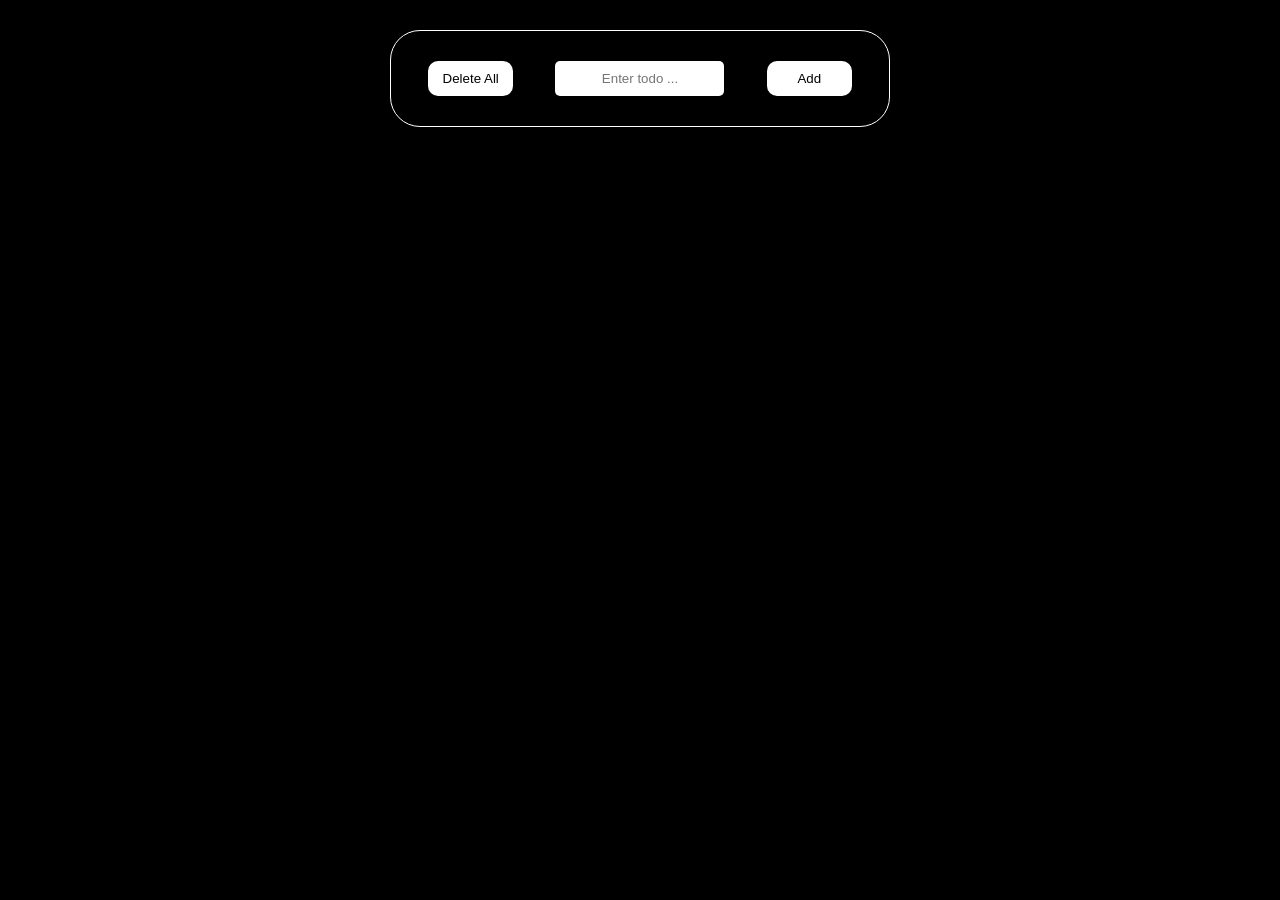
<file: hw-23/todo_list/index.html>
<!DOCTYPE html>
<html lang="en">
<head>
    <meta charset="UTF-8">
    <meta name="viewport" content="width=device-width, initial-scale=1.0">
    <title>hw-23(todo)</title>   
    <link rel="stylesheet" href="src/styles/main.css"> 
</head>

<body>
    <div id="root"></div>
    <script src="src/scripts/main.js"></script>
</body>
</html>
</file>
<file: hw-23/todo_list/src/styles/main.css>
/*Reset*/
* {
    margin: 0; 
    padding: 0;
    outline: 0;  
    border: 0;
    box-sizing: border-box; 
}

/*Color*/
:root {
    --main-background-color: rgb(0, 0, 0);
    --btn-background-color: rgb(255, 255, 255);
}

/*Todo*/
body {
    display: flex;
    justify-content: center;
    background-color: var(--main-background-color);
}

.todo-list {
    display: flex;
    flex-direction: column;
    gap: 50px;
    align-items: center;
    width: 500px;
    margin-top: 30px;
    padding-bottom: 30px;
    background-color: var(--main-background-color);
    border: 1px solid white;
    border-radius: 30px;
}

.control-panel {
    display: flex;
    justify-content: space-between;
    margin-top: 30px;
    width: 85%;
}

.control-panel__btn-dell,
.control-panel__btn-ad {
    width: 20%;
    height: 35px;
    border-radius: 10px;
    background-color: var(--btn-background-color);
    cursor: pointer;
}

.control-panel__btn-dell:active,
.control-panel__btn-ad:active,
.card__btn-dell:active {
    background-color: var(--main-background-color);
    border: 1px solid white;
    color: white;
}

.control-panel__input {
    text-align: center;
    border-radius: 5px;
}

.card {
    position: relative;
    display: flex;
    align-items: center;
    justify-content: space-around;
    gap: 10px;
    padding: 5px 10px;
    min-height: 120px;
    width: 75%;
    border: 1px solid white;
    border-radius: 10px;
}

.card--completed {
    opacity: 0.7;
}

.card--completed .card__input {
    text-decoration: line-through;
    color: rgb(76, 76, 76);
}

.card__checkbox,
.card__input,
.card__btn-dell,
.card__time {
    background-color: rgb(255, 255, 255);
    border-radius: 3px;
    padding: 3px;
}

.card__checkbox {
    width: 23px;
    height: 23px;
    flex-shrink: 0;
    cursor: pointer;
    accent-color: rgb(255, 255, 255);
}

.card__input {
    display: flex;
    justify-content: center;
    align-items: center;
    flex: 1;
    min-width: 0;
    min-height: 35px;
    text-align: center;
    overflow-wrap: anywhere;
    word-break: break-word;
}
 
.card__btn-dell {
    position: absolute;
    top: 5px;
    right: 15px;
    cursor: pointer;
}

.card__time {
    margin-top: auto;
}
</file>
